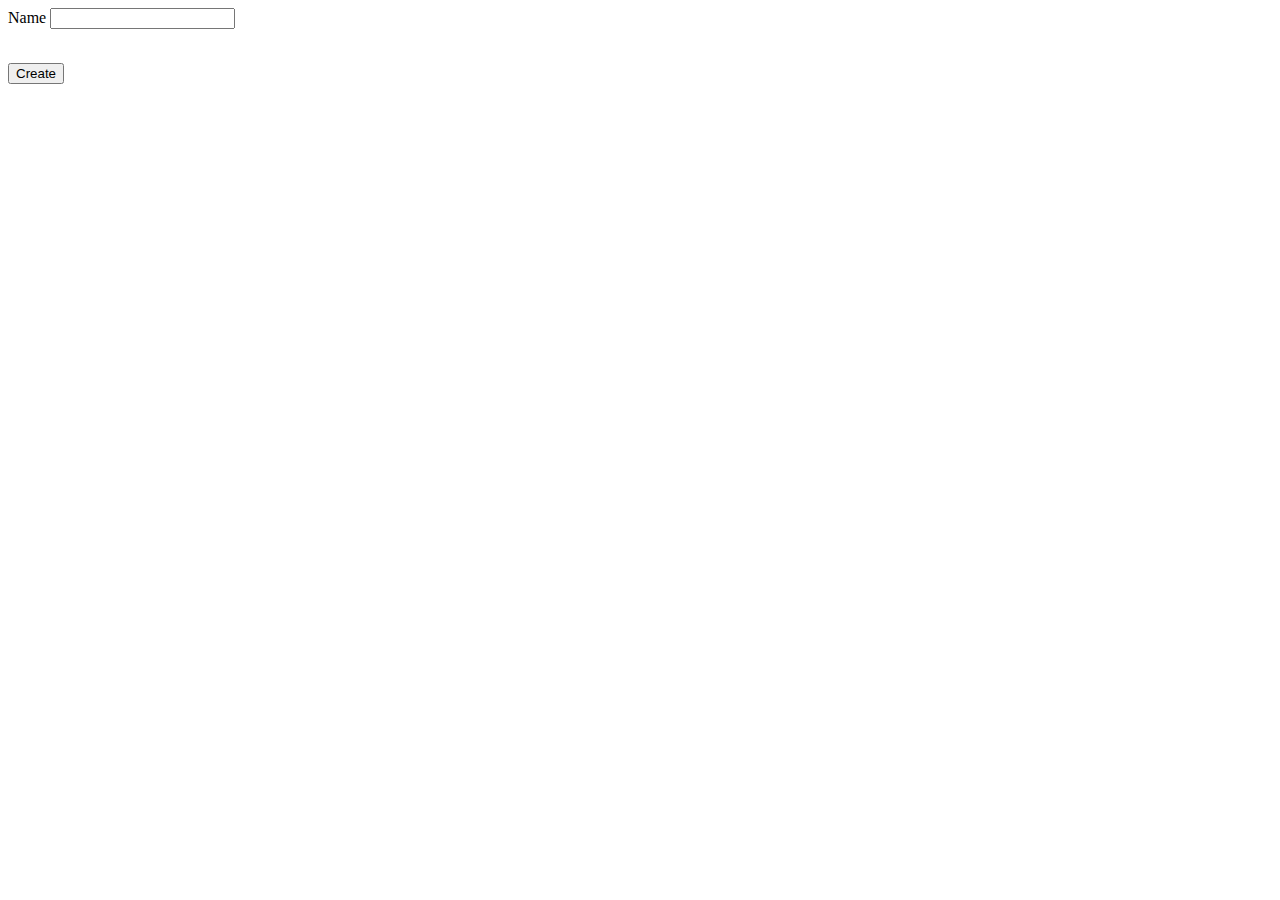
<file: src/main/resources/templates/eventCategories/create.html>
<!DOCTYPE html>
<html lang="en" xmlns:th="http://www.thymeleaf.org/">
  <head th:replace="fragments :: head"></head>
    <body class="container">
      <header th:replace = "fragments :: header"></header>

        <form method="post" action="/eventCategories/create">
            <div class="form-group">
                <label>Name
                  <input th:field="${eventCategory.name}" class="form-control">
                </label>
                <p class="error" th:errors="${eventCategory.name}"></p>
            </div>
            </br>
            <div class="form-group">
                <input type="submit" value="Create" class="btn btn-success">
            </div>
        </form>
    </body>
</html>
</file>
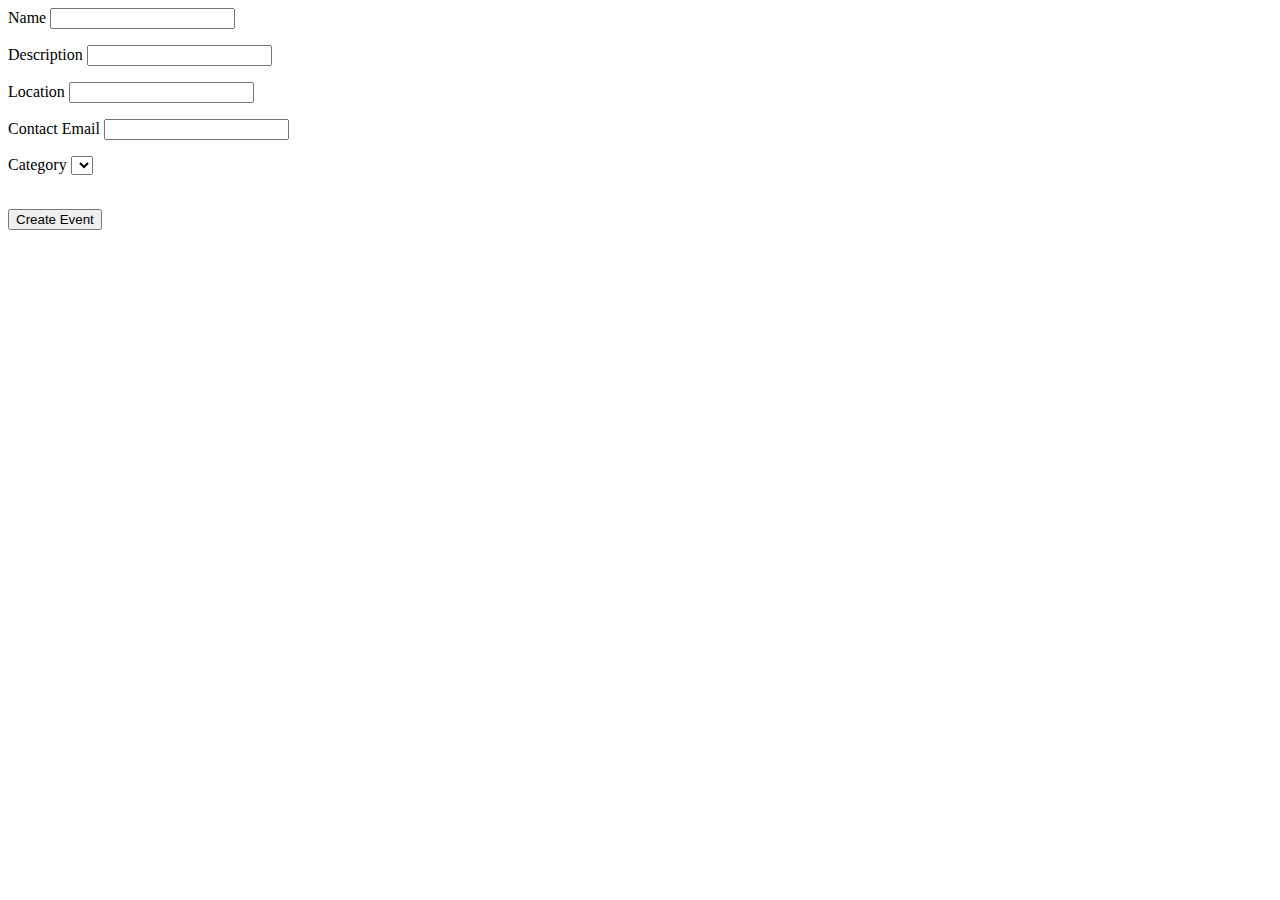
<file: src/main/resources/templates/events/create.html>
<!DOCTYPE html>
<html lang="en" xmlns:th="http://www.thymeleaf.org/">
<head th:replace="fragments :: head"></head>
<body class="container">
<header th:replace = "fragments :: header"></header>

<form method="post" action="/events/create">
  <div class="form-group">
    <label>Name
      <input th:field="${event.name}" class="form-control">
    </label>
    <p class="error" th:errors="${event.name}"></p>
  </div>
  <div class="form-group">
    <label>Description
      <input th:field="${event.eventDetails.description}" class="form-control">
    </label>
    <p class="error" th:errors="${event.eventDetails.description}"></p>
  </div>
  <div class="form-group">
    <label>Location
      <input th:field="${event.eventDetails.location}" class="form-control">
    </label>
    <p class="error" th:errors="${event.eventDetails.location}"></p>
  </div>
  <div class="form-group">
    <label>Contact Email
      <input th:field="${event.eventDetails.contactEmail}" class="form-control">
    </label>
    <p class="error" th:errors="${event.eventDetails.contactEmail}"></p>
  </div>
  <div class="form-group">
    <label>Category
      <select th:field="${event.eventCategory}">
        <option th:each="eventCategory : ${categories}"
          th:value="${eventCategory.id}"
          th:text="${eventCategory.name}"
        ></option>
      </select>
      <p class="error" th:errors="${event.eventCategory}"></p>
    </label>
  </div>
  </br>
  <div class="form-group">
      <input type="submit" value="Create Event" class="btn btn-success">
  </div>
</form>
</body>
</html>
</file>
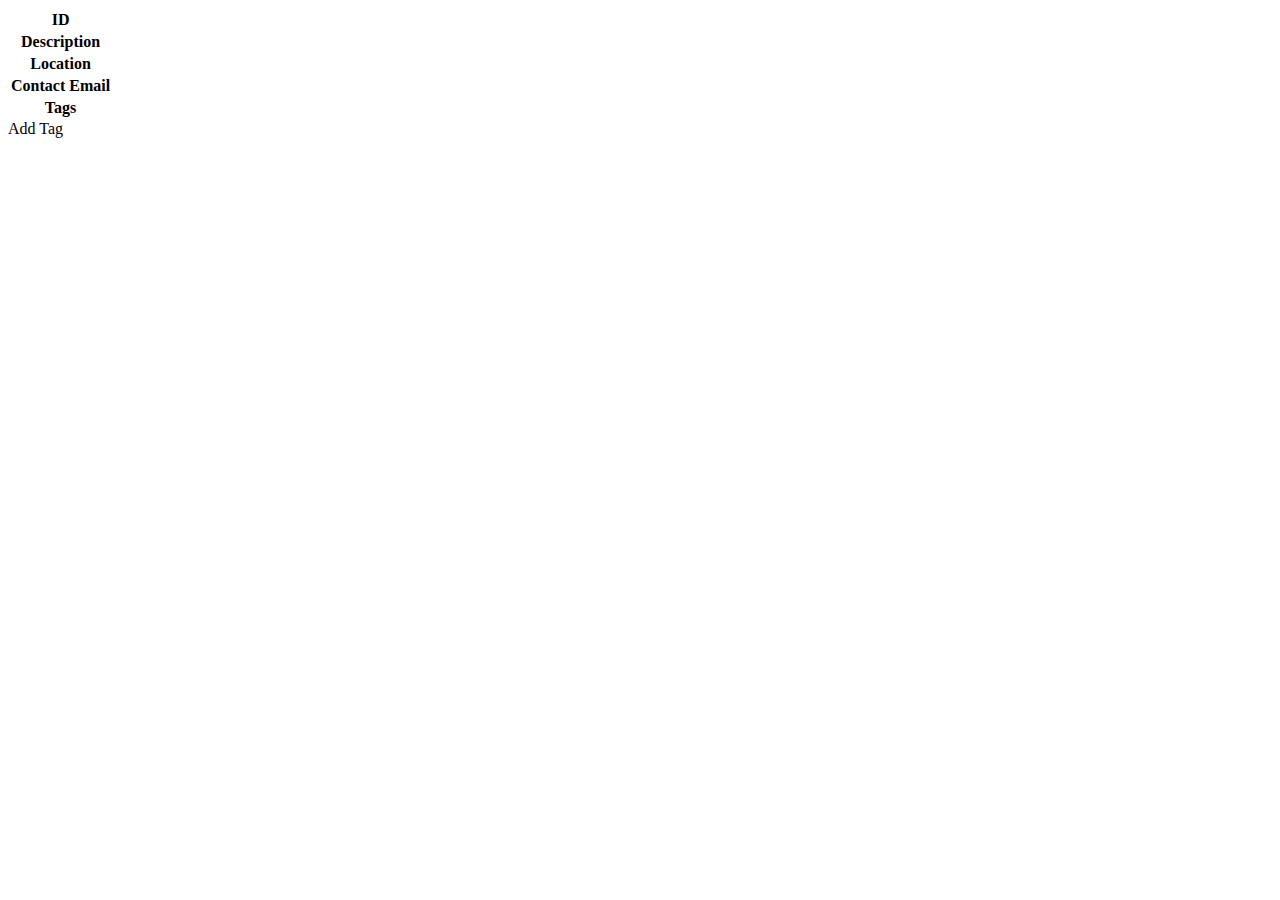
<file: src/main/resources/templates/events/detail.html>
<!DOCTYPE html>
<html lang="en" xmlns:th="http://www.thymeleaf.org/">
<head th:replace="fragments :: head"></head>
<body class="container">
<header th:replace = "fragments :: header"></header>
<table class ="table table-striped" >
  <tr>
    <th>ID</th>
    <td th:text="${event.id}"></td>
  </tr>
  <tr>
    <th>Description</th>
    <td th:text="${event.eventDetails.description}"></td>
  </tr>
  <tr>
    <th>Location</th>
    <td th:text="${event.eventDetails.location}"></td>
  </tr>
  <tr>
    <th>Contact Email</th>
    <td th:text="${event.eventDetails.contactEmail}"></td>
  </tr>
  <tr>
    <th>Tags</th>
    <td>
      <span th:each="tag : ${tags}" th:text="${tag.displayName} +' '"></span>
    </td>
  </tr>
</table>
<a th:href="'/events/add-tag?eventId='+ ${event.id}">Add Tag</a>
</body>
</html>
</file>
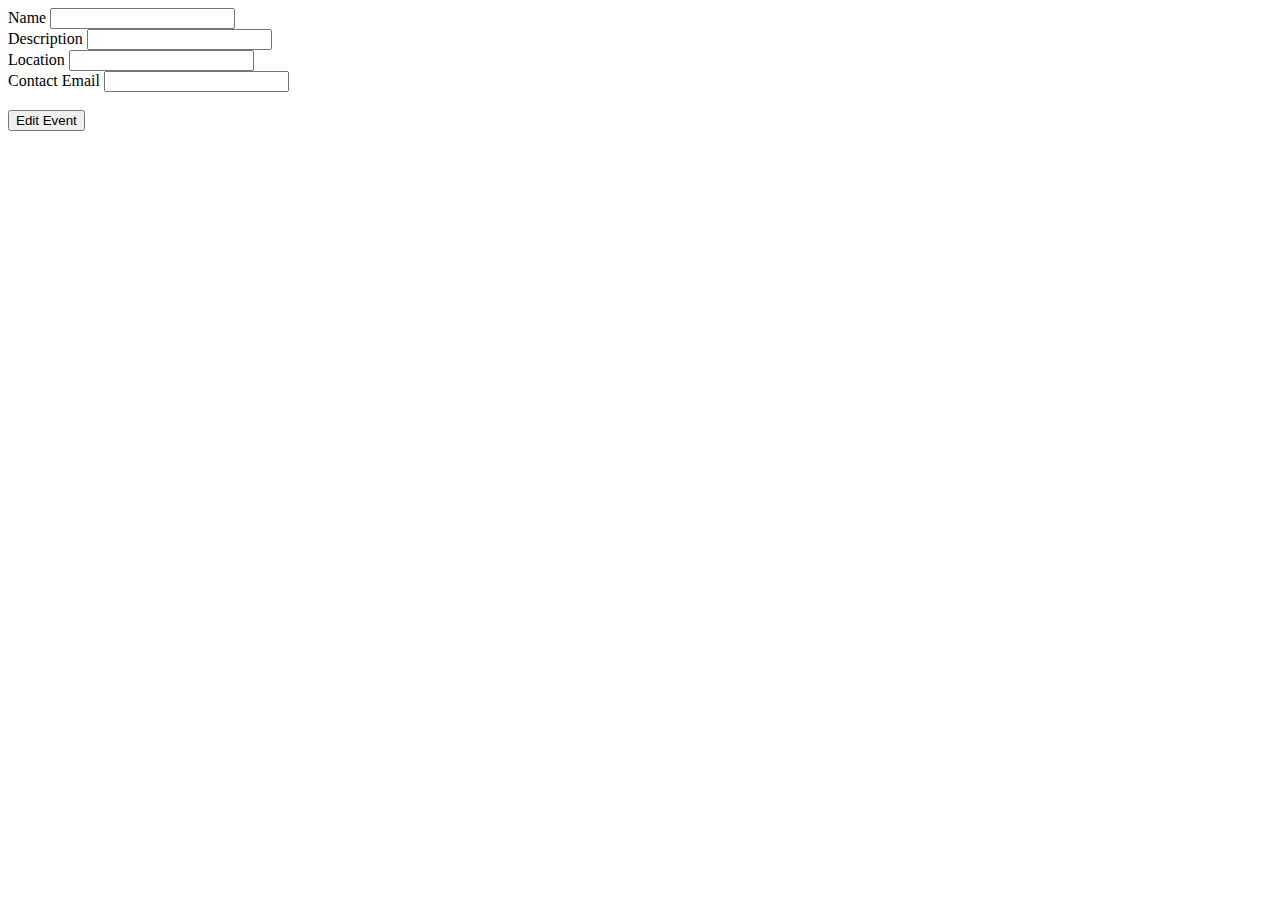
<file: src/main/resources/templates/events/edit.html>
<!DOCTYPE html>
<html lang="en" xmlns:th="http://www.thymeleaf.org/">
<head th:replace="fragments :: head">
  <link rel="stylesheet" th:href="@{style.css}">
</head>
<body class="container">
<header th:replace = "fragments :: header"></header>
<form method="post" th:action="@{/events/edit}">
  <div class="form-group">

    <label>Name
      <input type="text" name="name" class="form-control" th:value="${event.name}">
    </label>
  </div>
  <div class="form-group">
    <label>Description
      <input type="text" name="description" class="form-control" th:value="${event.eventDetails.description}">
    </label>
  </div>
  <div class="form-group">
    <label>Location
      <input type="text" name="location" class="form-control" th:value="${event.eventDetails.location}">
    </label>
    <input type="hidden" th:value="${event.id}" name="eventId" />
  </div>
  <div class="form-group">
    <label>Contact Email
      <input type="text" name="contactEmail" class="form-control" th:value="${event.eventDetails.contactEmail}">
    </label>
    <input type="hidden" th:value="${event.id}" name="eventId" />
  </div>
  </br>
  <div class="form-group">
    <input type="submit" value="Edit Event" class="btn btn-success">
  </div>
</form>
</body>
</html>
</file>
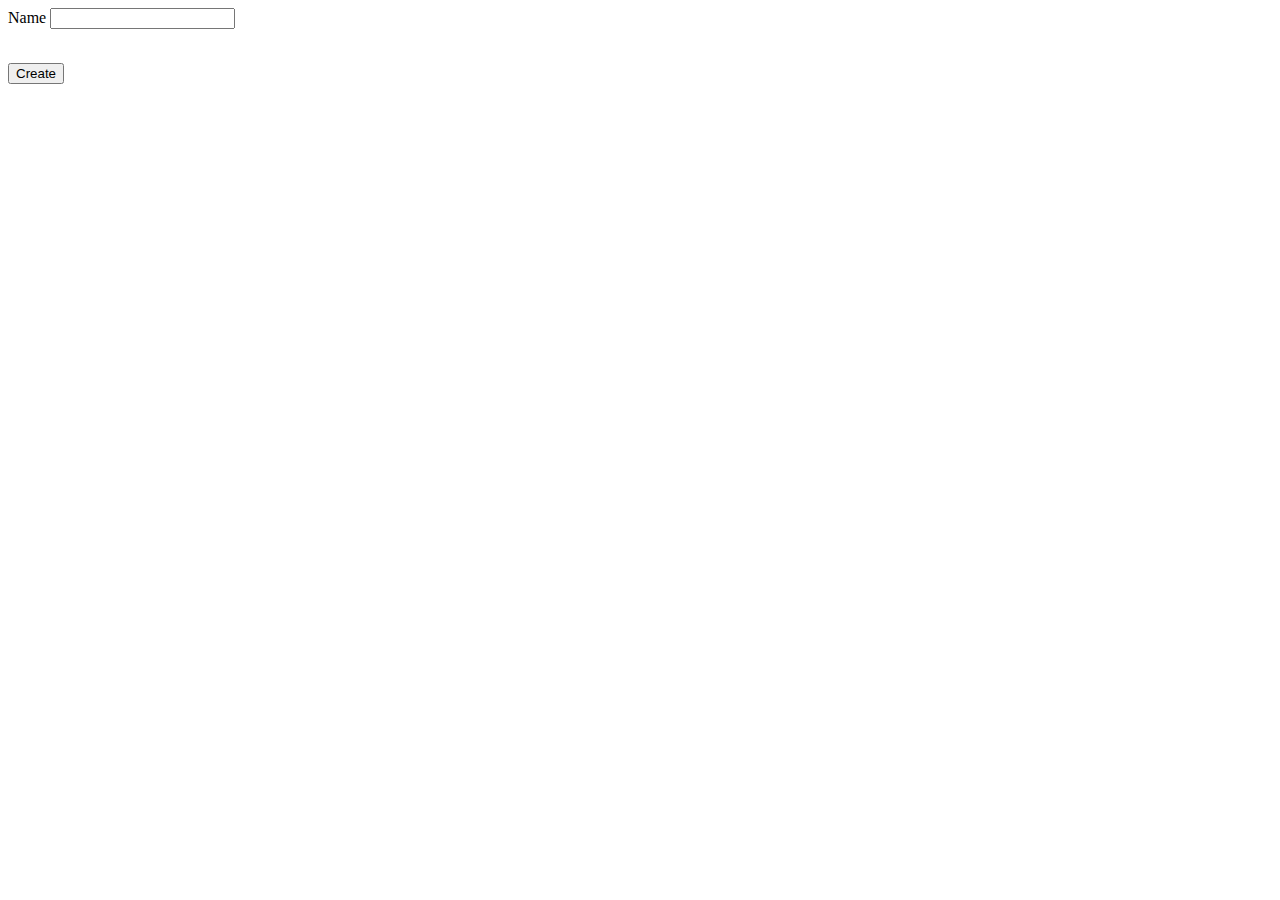
<file: src/main/resources/templates/tags/create.html>
<!DOCTYPE html>
<html lang="en" xmlns:th="http://www.thymeleaf.org/">
<head th:replace="fragments :: head"></head>
<body class="container">
<header th:replace = "fragments :: header"></header>
<form method="post" action="/tags/create">
  <div class="form-group">
    <label>Name
      <input th:field="${tag.name}" class="form-control">
    </label>
    <p class="error" th:errors="${tag.name}"></p>
  </div>
  </br>
  <div class="form-group">
    <input type="submit" value="Create" class="btn btn-success">
  </div>
</form>
</body>
</html>
</file>
